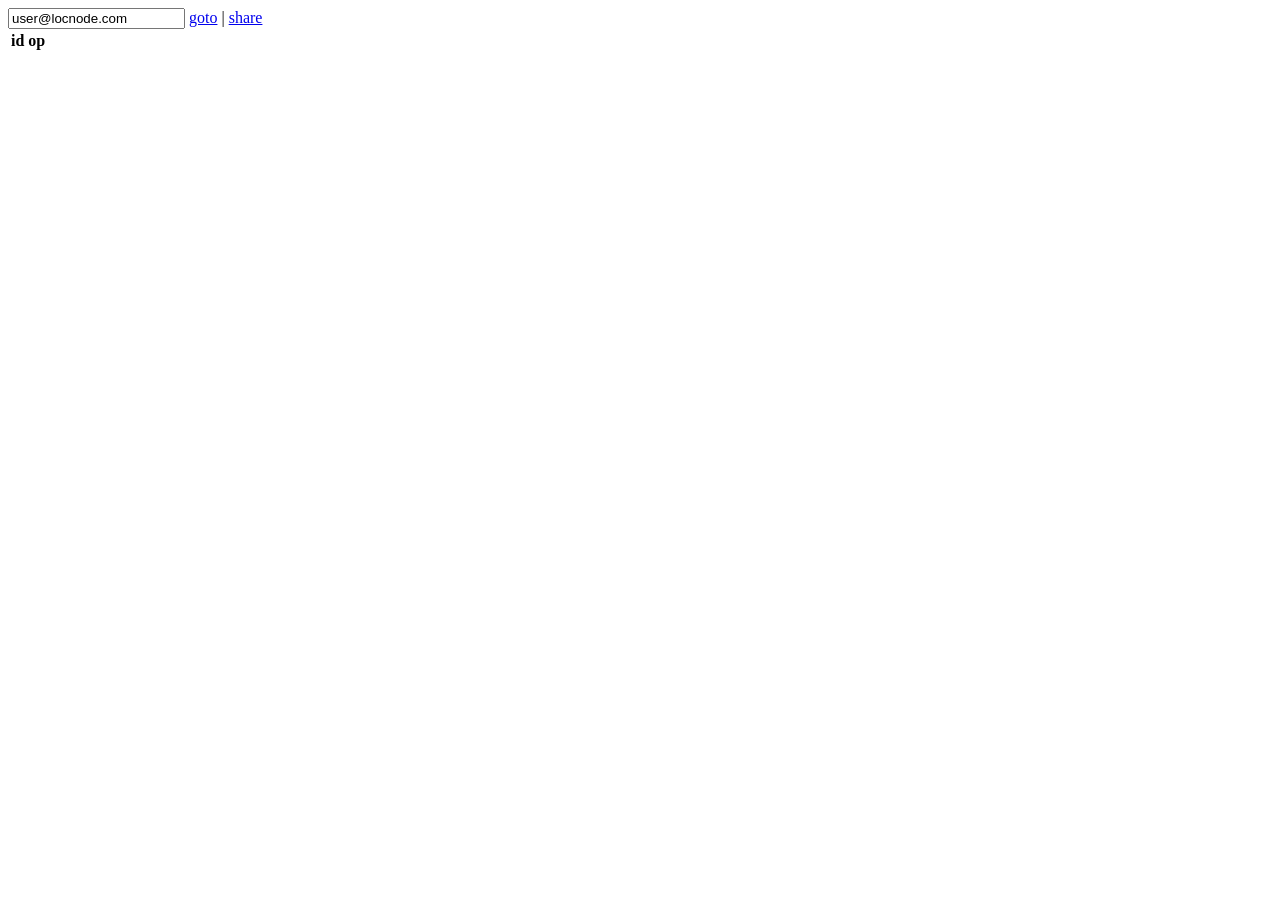
<file: _build/discuss/hub.html>
<!doctype html>
<html lang="en-US">

<body>
  <input type="text" id="userlocnodecom" value=user@locnode.com> <a href="window.location.host">goto</a> |  <a href="#" onclick="sendshare()">share</a>
  <table id="myTable"> 
    <tr> 
      <th>id</th> 
      <th>op</th> 
    </tr> 
  <!-- Table rows will be added dynamically -->
  </table> 
  <div id="pagination"></div> 


  <script>
    //Event on ready DOM
    document.addEventListener("DOMContentLoaded", function () {
    //Fetch data
      fetch('https://hubdiscuzforum.minlearn.workers.dev/api/subscriptions')
      .then((response) => response.json())
      .then((data) => {
        //Then json info is here
        //console.log(data);

        //You can play here doing a loop and using de iterator "i" for make it at one.
        //Example: document.querySelector(".faq--0" + i + "h1").innerHTML = json[0].id;
        //Example: document.querySelector(".faq--0" + i + " p").innerHTML = json[0].id;


        const rowsPerPage = 20; 
        let currentPage = 1; 
  
        function updatePagination(currentPage) { 
          const pageCount = Math.ceil(data.length / rowsPerPage); 
          const paginationContainer = document.getElementById("pagination"); 
          paginationContainer.innerHTML = ""; 
  
          for (let i = 1; i <= pageCount; i++) { 
            const pageLink = document.createElement("a"); 
            pageLink.href = "#"; 
            pageLink.innerText = i; 
            pageLink.onclick = function () { 
              displayTable(i); 
            }; 
            if (i === currentPage) { 
              pageLink.style.fontWeight = "bold"; 
            } 
            paginationContainer.appendChild(pageLink); 
            paginationContainer.appendChild(document.createTextNode(" ")); 
          } 
        }


        function displayTable(page) { 
          const table = document.getElementById("myTable"); 
          const startIndex = (page - 1) * rowsPerPage; 
          const endIndex = startIndex + rowsPerPage; 
          const slicedData = data.slice(startIndex, endIndex); 
  
          // Clear existing table rows 
          table.innerHTML = ` 
            <tr> 
              <th>id</th> 
              <th>op</th> 
            </tr> 
          `; 
  
          // Add new rows to the table 
          slicedData.forEach(item => { 
            const row = table.insertRow(); 
            const nameCell = row.insertCell(0); 
            const emailCell = row.insertCell(1); 
            nameCell.innerHTML = `<input type="text" value=${JSON.stringify(item.id)}>`; 
            emailCell.innerHTML = `<a href=/.well-known/webfinger?resource=acct:user@locnode.com>goto</a> |  <a href="#" onclick="sendfollow(event)">follow</a>`; 
          }); 
  
          // Update pagination 
          updatePagination(page); 
        } 
  
  
        // Initial display 
        displayTable(currentPage);
      })
    });
    // end document.addEventListener


    function sendshare() {

      postData('/api2/share', {})
      .then(data => {
        console.log(data);
        if (data.msg && data.msg === 'ok') {
          let outputElement = document.querySelector('#sendOutput');
          outputElement.innerHTML = 'Message sent successfully!';
        }
      }) // JSON-string from response.json() call
      .catch(error => console.error(error));
    }


    function sendfollow(e) {
      let follow = e.target.parentNode.parentNode.firstChild.firstChild.value;

      postData('/api2/follow', {follow})
      .then(data => {
        console.log(data);
        if (data.msg && data.msg === 'ok') {
          let outputElement = document.querySelector('#sendOutput');
          outputElement.innerHTML = 'Message sent successfully!';
        }
      }) // JSON-string from response.json() call
      .catch(error => console.error(error));
    }


    function postData(url = ``, data = {}) {
      // Default options are marked with *
      return fetch(url, {
        method: "POST", // *GET, POST, PUT, DELETE, etc.
        mode: "cors", // no-cors, cors, *same-origin
        cache: "no-cache", // *default, no-cache, reload, force-cache, only-if-cached
        credentials: "same-origin", // include, same-origin, *omit
        headers: {
          "Content-Type": "application/x-www-form-urlencoded",
        },
        redirect: "follow", // manual, *follow, error
        referrer: "no-referrer", // no-referrer, *client
        body: JSON.stringify(data), // body data type must match "Content-Type" header
      })
      .then(response => response.json()); // parses response to JSON
    }


  </script>
</body>

</html>
</file>
